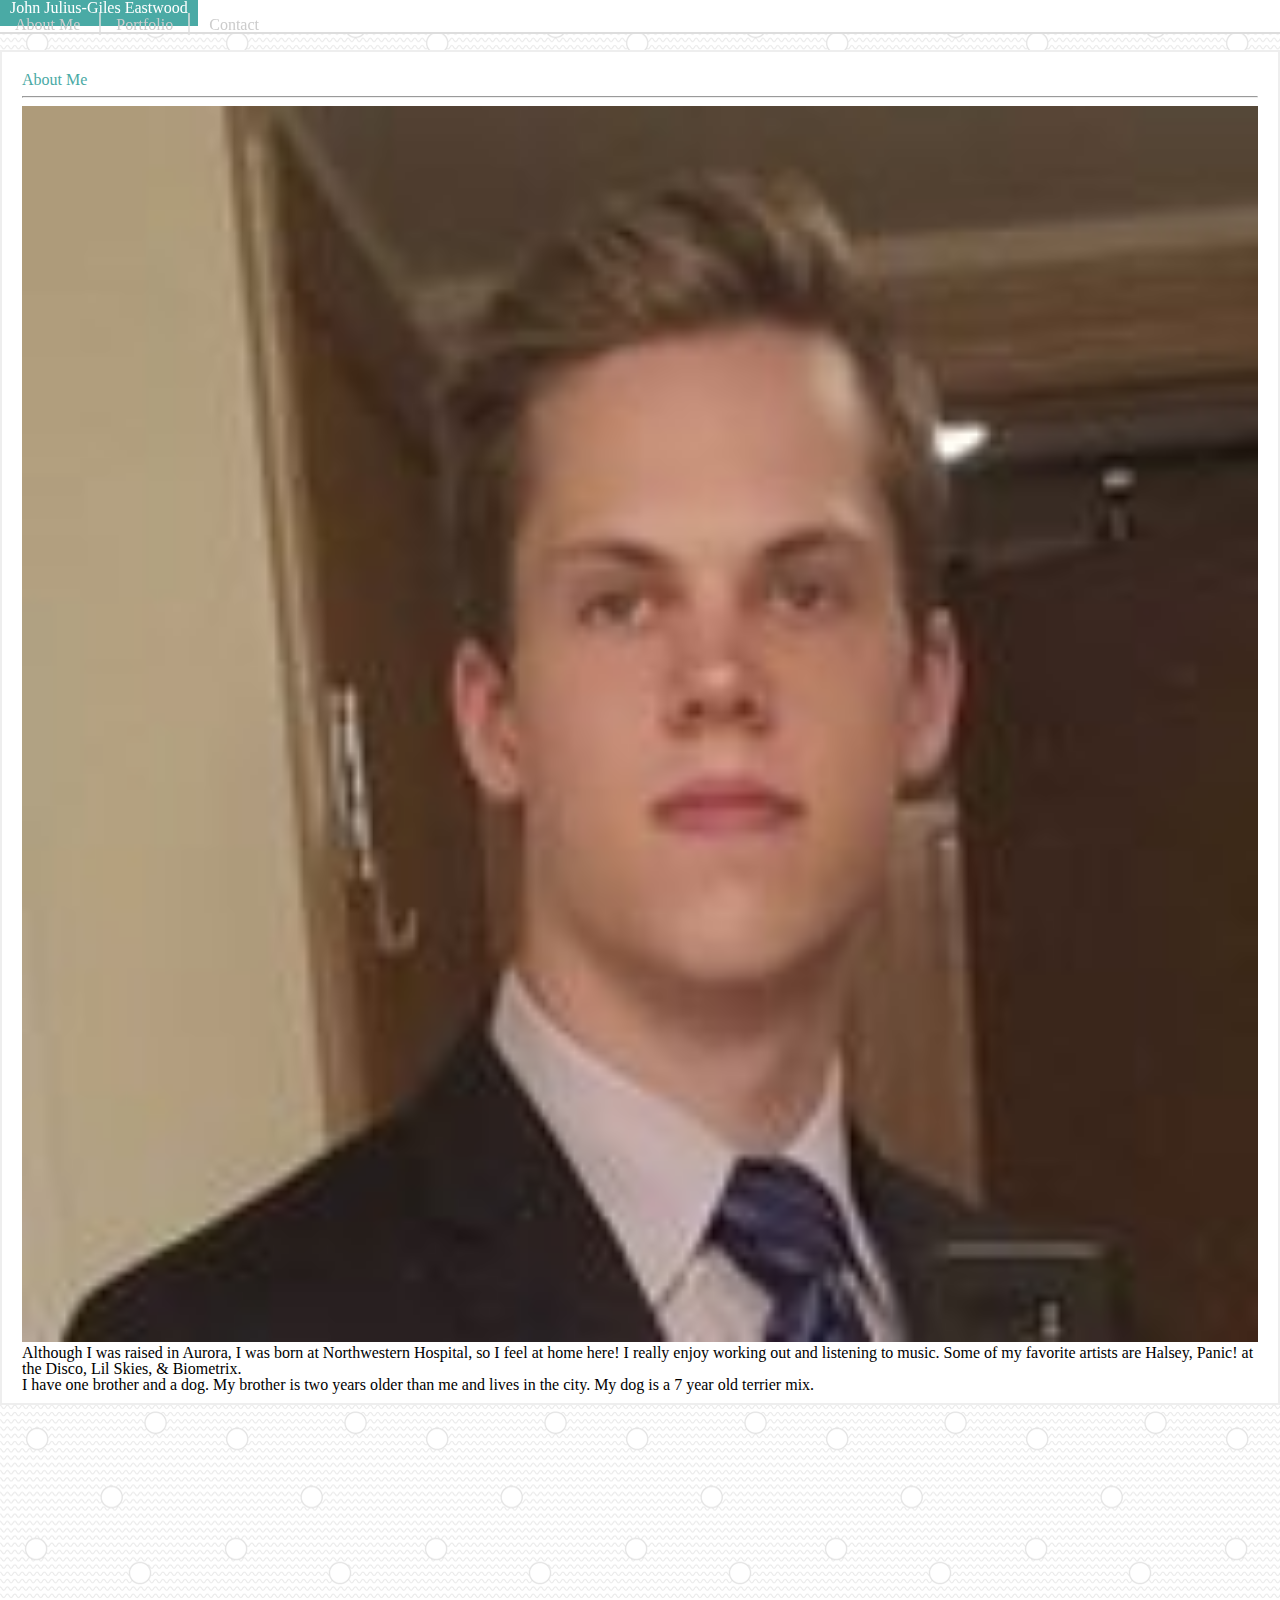
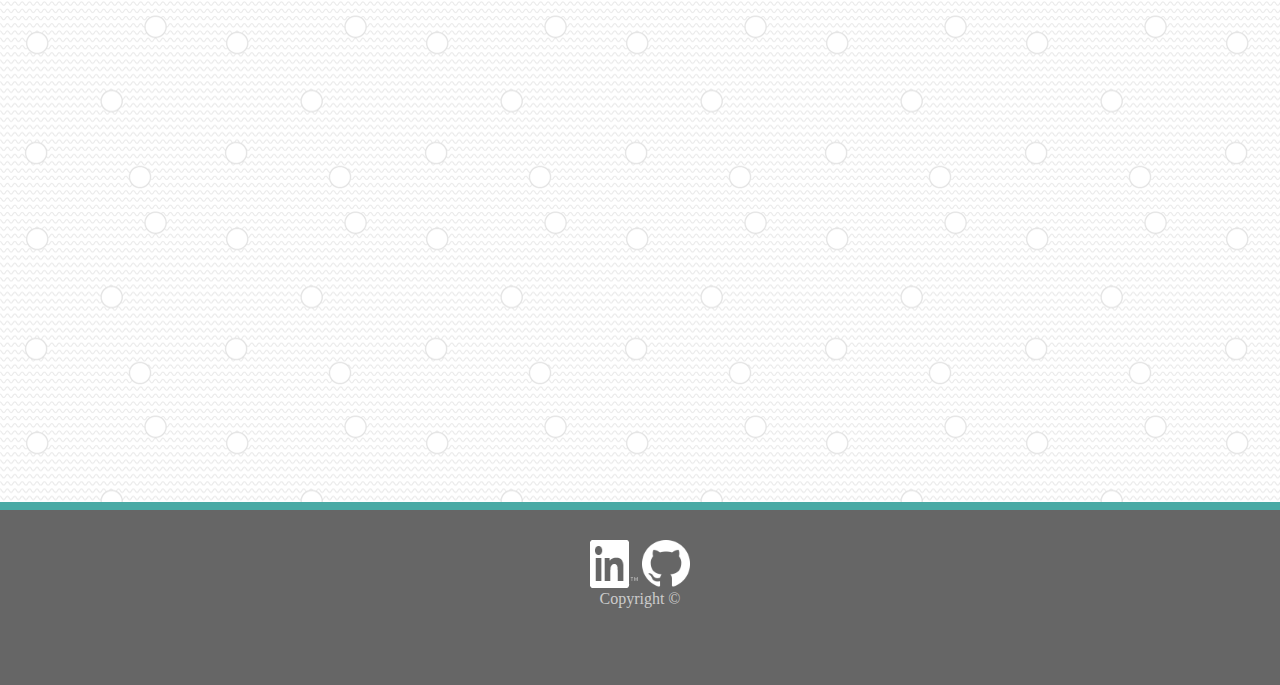
<file: index.html>
<!DOCTYPE html>
<html lang="en">
<head>
    <meta charset="UTF-8">
    <meta name="viewport" content="width=device-width, initial-scale=1.0">
    <meta http-equiv="X-UA-Compatible" content="ie=edge">
    <title>About Me</title>
    <link rel="stylesheet" href="assets/css/reset.css">
    <link rel="stylesheet" href="https://stackpath.bootstrapcdn.com/bootstrap/4.1.3/css/bootstrap.min.css" integrity="sha384-MCw98/SFnGE8fJT3GXwEOngsV7Zt27NXFoaoApmYm81iuXoPkFOJwJ8ERdknLPMO" crossorigin="anonymous">
    <link rel="stylesheet" href="assets/css/style.css">
    <meta name="viewport" content="width=device-width, initial-scale=1.0">
</head>
<body>

    <nav class="navbar navbar-light myNavBar d-flex justify-content-around">
        <span class="navbar-brand mb-0 h1 myName" style="color: #fff">John Julius-Giles Eastwood</span>
        <div class="d-flex justify-content-end">
            <a class="sideLink" href="index.html">About Me</a>
            <a class="middleLink" href="portfolio.html">Portfolio</a>
            <a class="sideLink" href="contact.html">Contact</a>
        </div>
    </nav>
         
    <br>

    <div class="container">
        <div class="jumbotron myBox">
            <h2>
                About Me
            </h2>
            <hr class="my-4">
            <div class="row aboutBox">
                <div class="col-md-3">
                    <img class="profilePic" src="assets/images/profile_pic.pdf" alt="Profile Picture">
                </div>
                <div class="col-md-9">
                    <p>
                        Although I was raised in Aurora, I was born at Northwestern Hospital, so I feel at home here! I really enjoy working out and listening to music. Some of my favorite artists are Halsey, Panic! at the Disco, Lil Skies, & Biometrix.
                    </p>
                    <p>
                        I have one brother and a dog. My brother is two years older than me and lives in the city. My dog is a 7 year old terrier mix.
                    </p>
                </div>
            </div>
        </div>
    </div>

    <div class="myFooter">
        <div class="row">
            <div class="col-md-12">
                <a class="linkedIn logo" href="https://www.linkedin.com/in/john-eastwood-40b207173/"><img class="logo" height="59px" width="48px" alt="linkedin logo" src="assets/images/In-White-48px-TM.png"></a>
                <a class="gitHub logo" href="https://github.com/jjge732"><img class="logo" alt="github logo" height="48px" width="48px" src="assets/images/GitHub-Mark-Light-64px.png"></a>                
            </div>
        </div>
        <div class="row">
            <div class="col-md-12">
                Copyright &copy;
            </div>
        </div>
    </div>
</body>
</html>
</file>
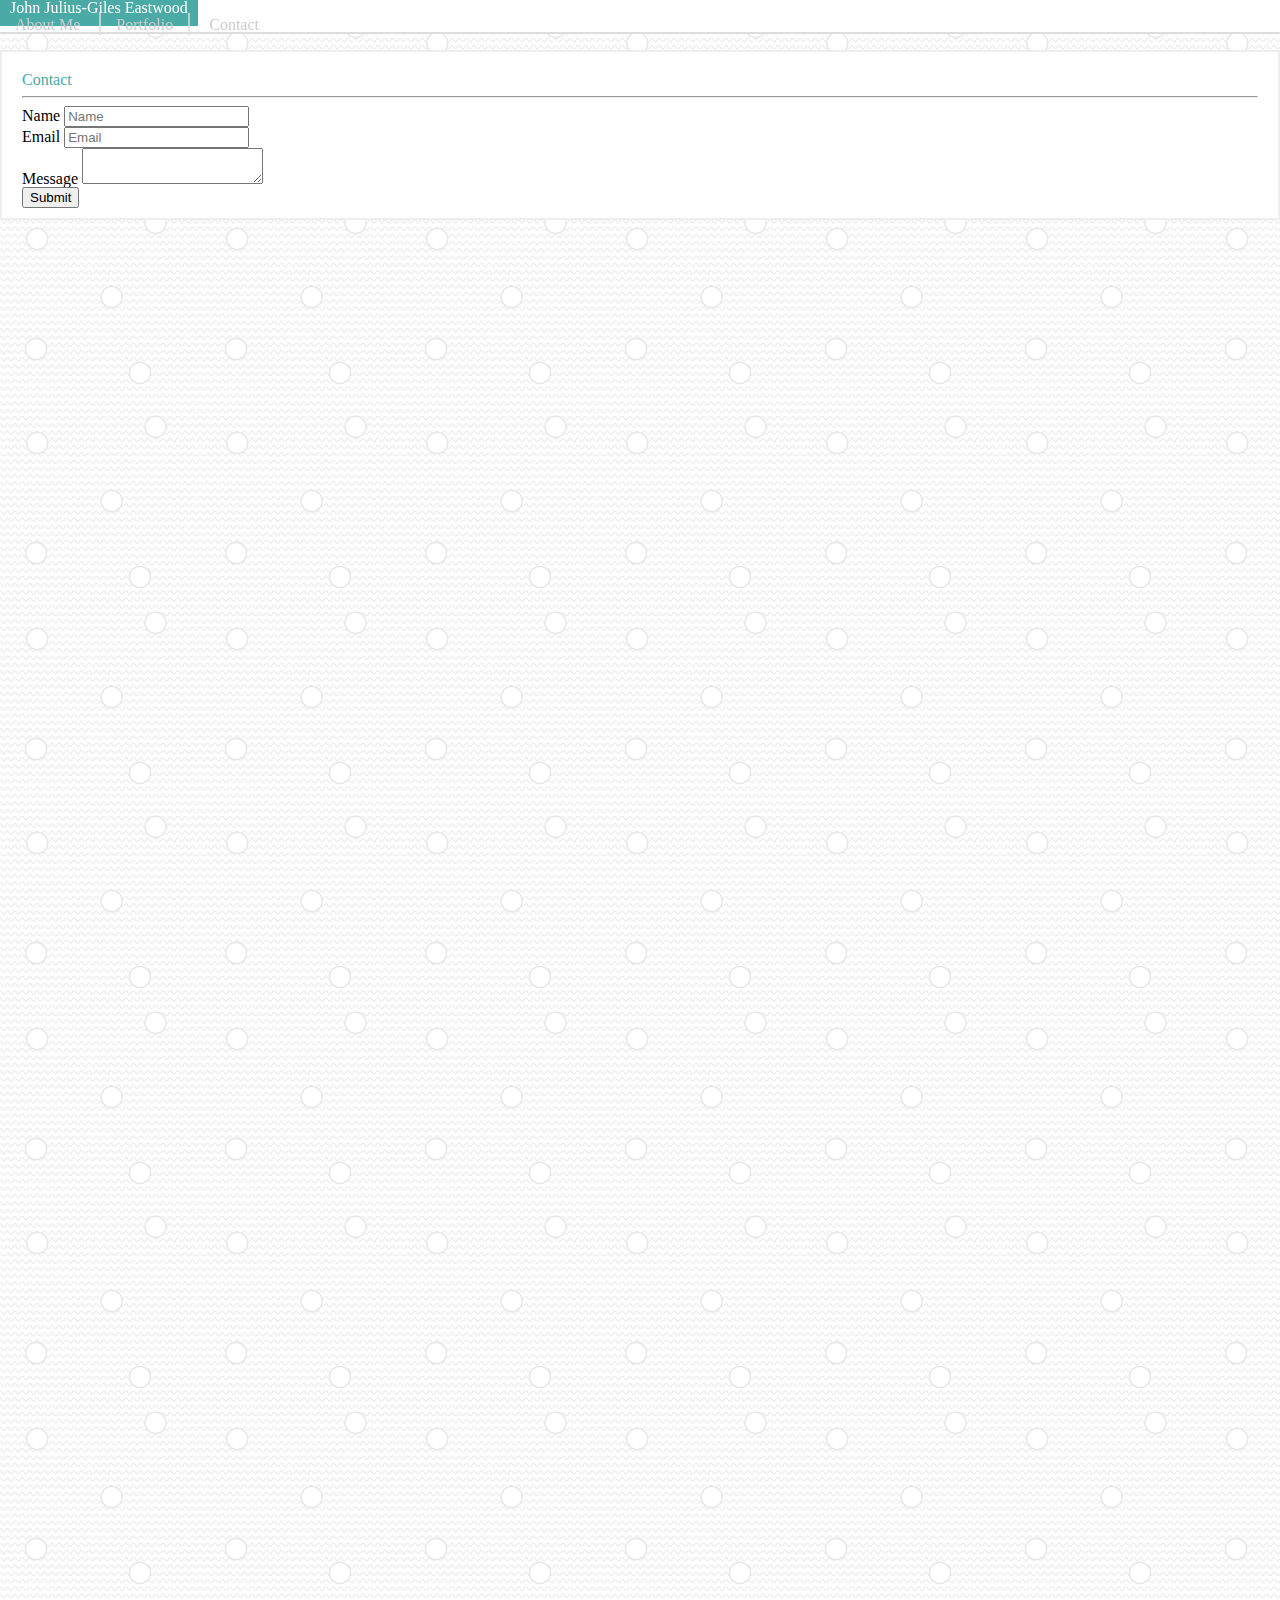
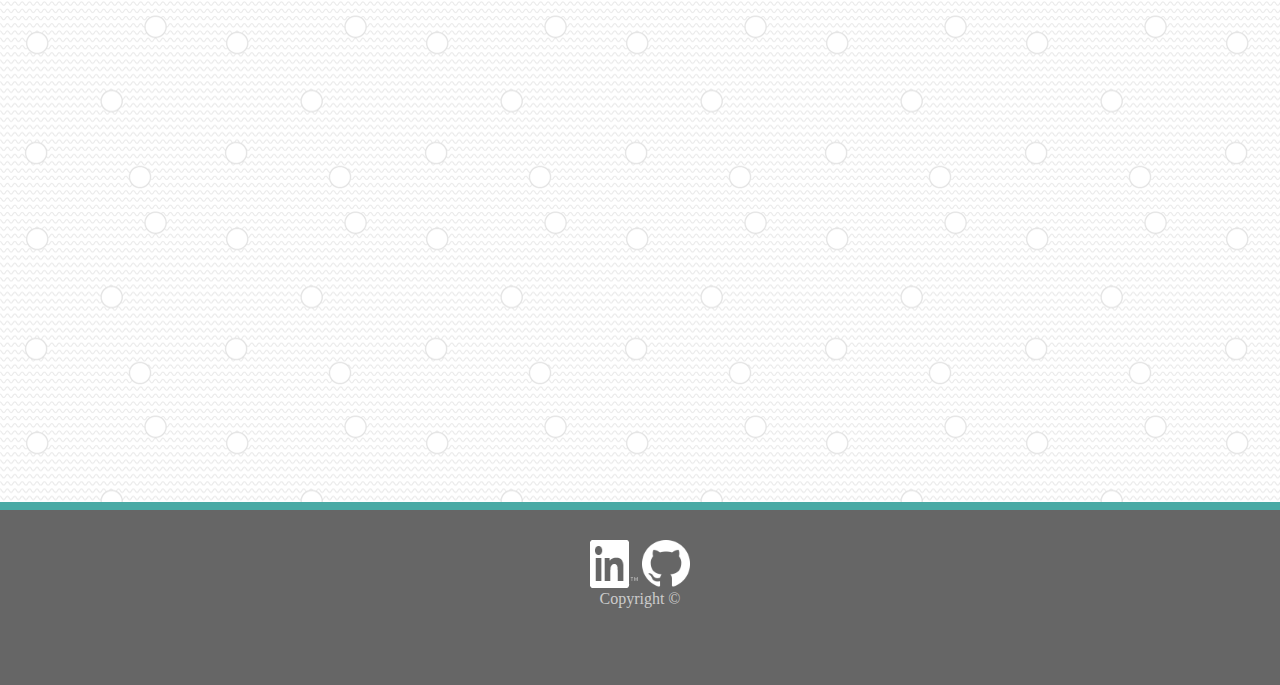
<file: contact.html>
<!DOCTYPE html>
<html lang="en">
<head>
    <meta charset="UTF-8">
    <meta name="viewport" content="width=device-width, initial-scale=1.0">
    <meta http-equiv="X-UA-Compatible" content="ie=edge">
    <title>Contact</title>
    <link rel="stylesheet" href="assets/css/reset.css">
    <link rel="stylesheet" href="https://stackpath.bootstrapcdn.com/bootstrap/4.1.3/css/bootstrap.min.css" integrity="sha384-MCw98/SFnGE8fJT3GXwEOngsV7Zt27NXFoaoApmYm81iuXoPkFOJwJ8ERdknLPMO" crossorigin="anonymous">
    <link rel="stylesheet" href="assets/css/style.css">
    <meta name="viewport" content="width=device-width, initial-scale=1.0">
</head>
<body>
    
    <nav class="navbar navbar-light myNavBar d-flex justify-content-around">
        <span class="navbar-brand mb-0 h1 myName" style="color: #fff">John Julius-Giles Eastwood</span>
        <div class="d-flex justify-content-end">
            <a class="sideLink" href="index.html">About Me</a>
            <a class="middleLink" href="portfolio.html">Portfolio</a>
            <a class="sideLink" href="contact.html">Contact</a>
        </div>
    </nav>
         
    <br>

    <div class="container">
        <div class="jumbotron myBox">
            <h2>
                Contact
            </h2>
            <hr class="my-4">
            <form>
                <div class="form-row">
                    <div class="form-group col-md-12">
                    <label for="inputName">Name</label>
                    <input type="text" class="form-control" id="inputName" placeholder="Name">
                    </div>
                </div>
                <div class="form-row">
                  <div class="form-group col-md-12">
                    <label for="inputEmail4">Email</label>
                    <input type="email" class="form-control" id="inputEmail4" placeholder="Email">
                  </div>
                </div>
                <div class="form-row">
                  <div class="form-group col-md-12">
                    <label for="inputMessage">Message</label>
                    <textarea type="text" class="form-control" id="inputMessage"></textarea>
                  </div>
                </div>
                <button type="submit" class="btn btn-primary">Submit</button>
              </form>
        </div>
    </div>

    <div class="myFooter">
        <div class="row">
            <div class="col-md-12">
                <a class="linkedIn logo" href="https://www.linkedin.com/in/john-eastwood-40b207173/"><img class="logo" height="59px" width="48px" alt="linkedin logo" src="assets/images/In-White-48px-TM.png"></a>
                <a class="gitHub logo" href="https://github.com/jjge732"><img class="logo" alt="github logo" height="48px" width="48px" src="assets/images/GitHub-Mark-Light-64px.png"></a>                
            </div>
        </div>
        <div class="row">
            <div class="col-md-12">
                Copyright &copy;
            </div>
        </div>
    </div>
</body>
</html>
</file>
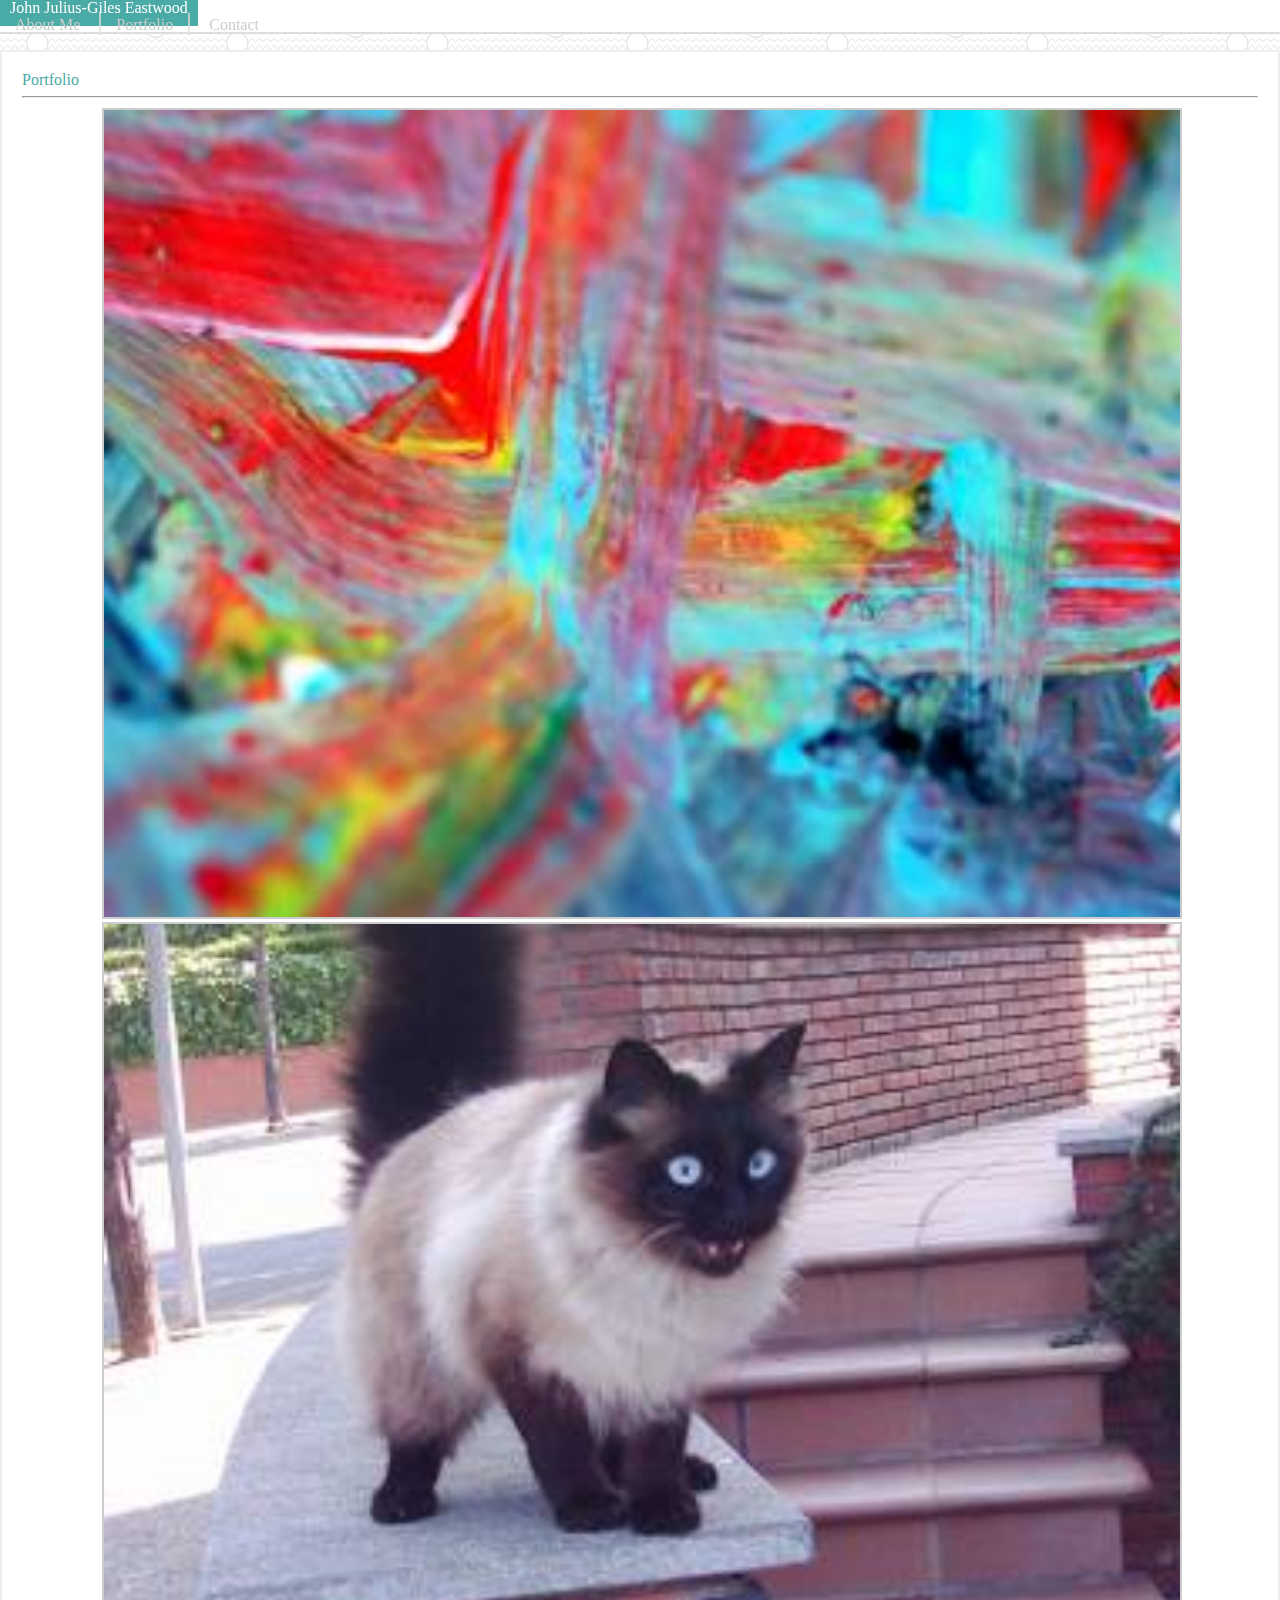
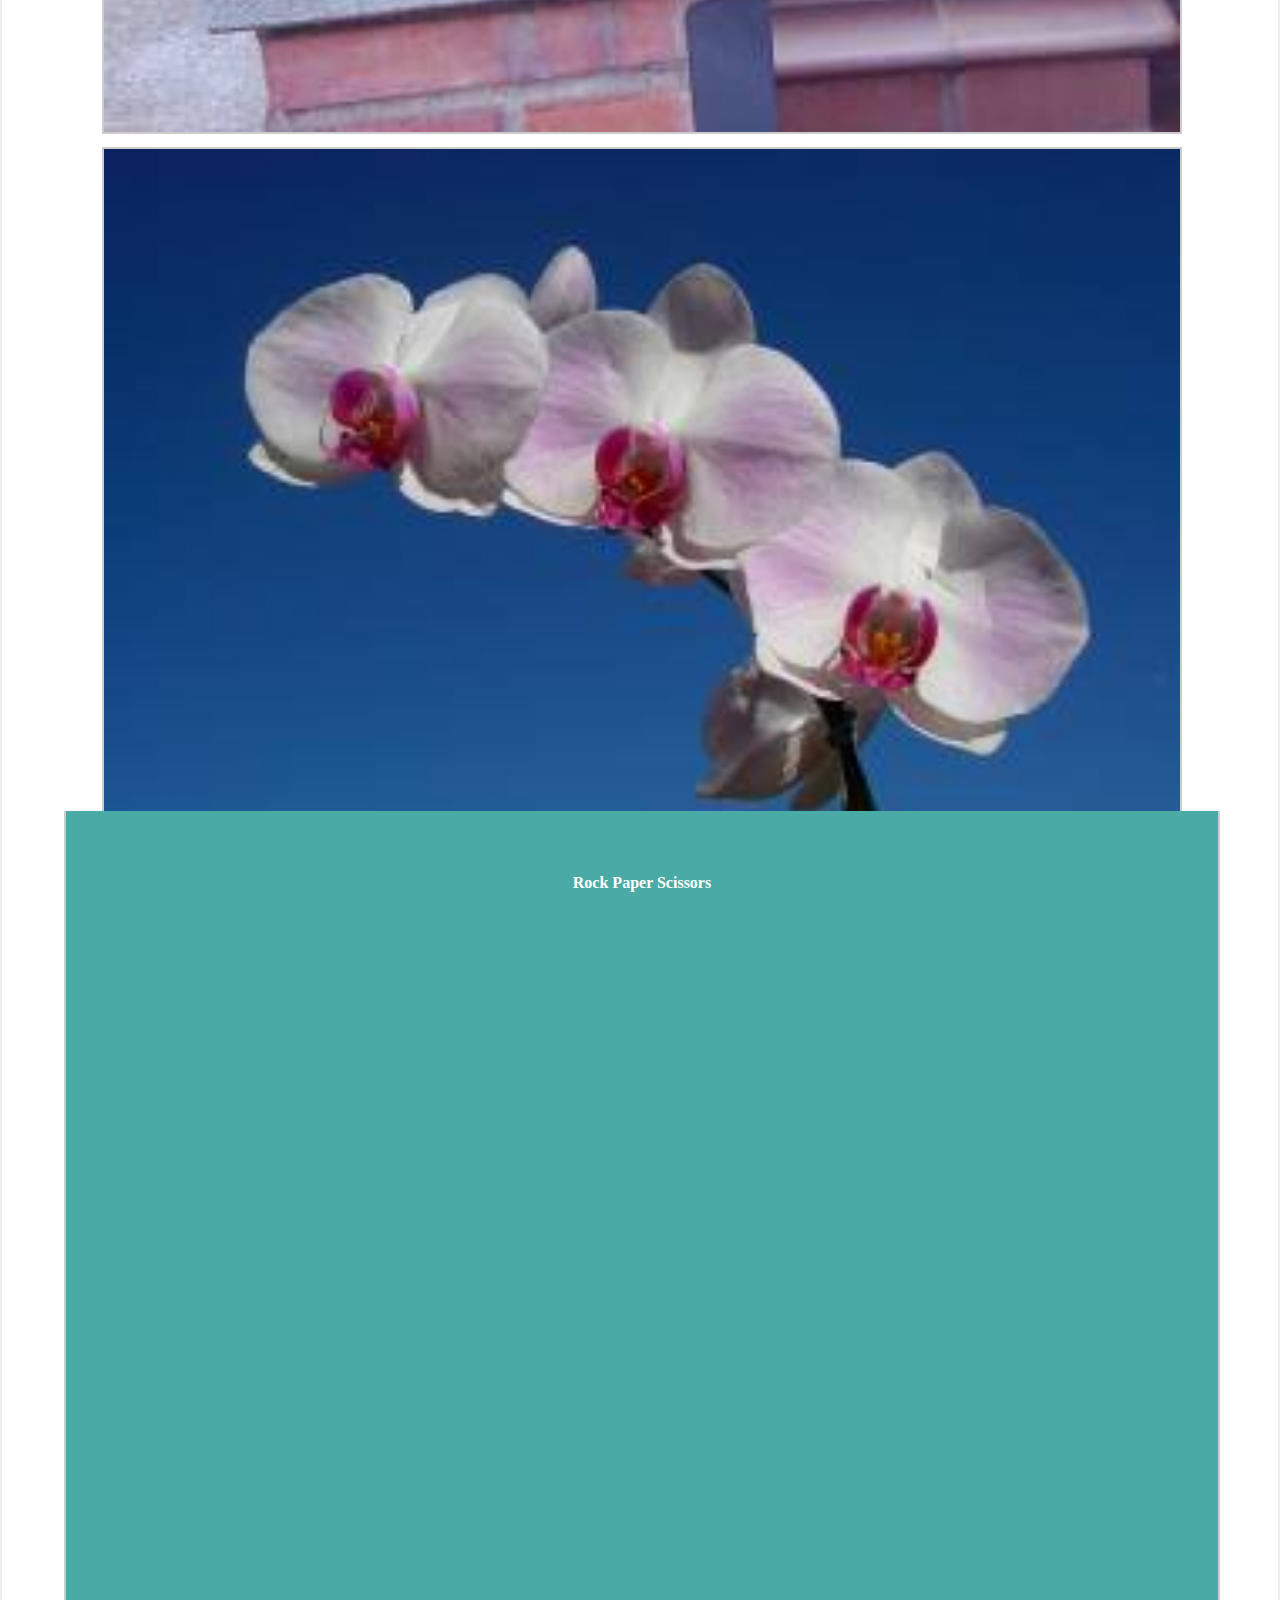
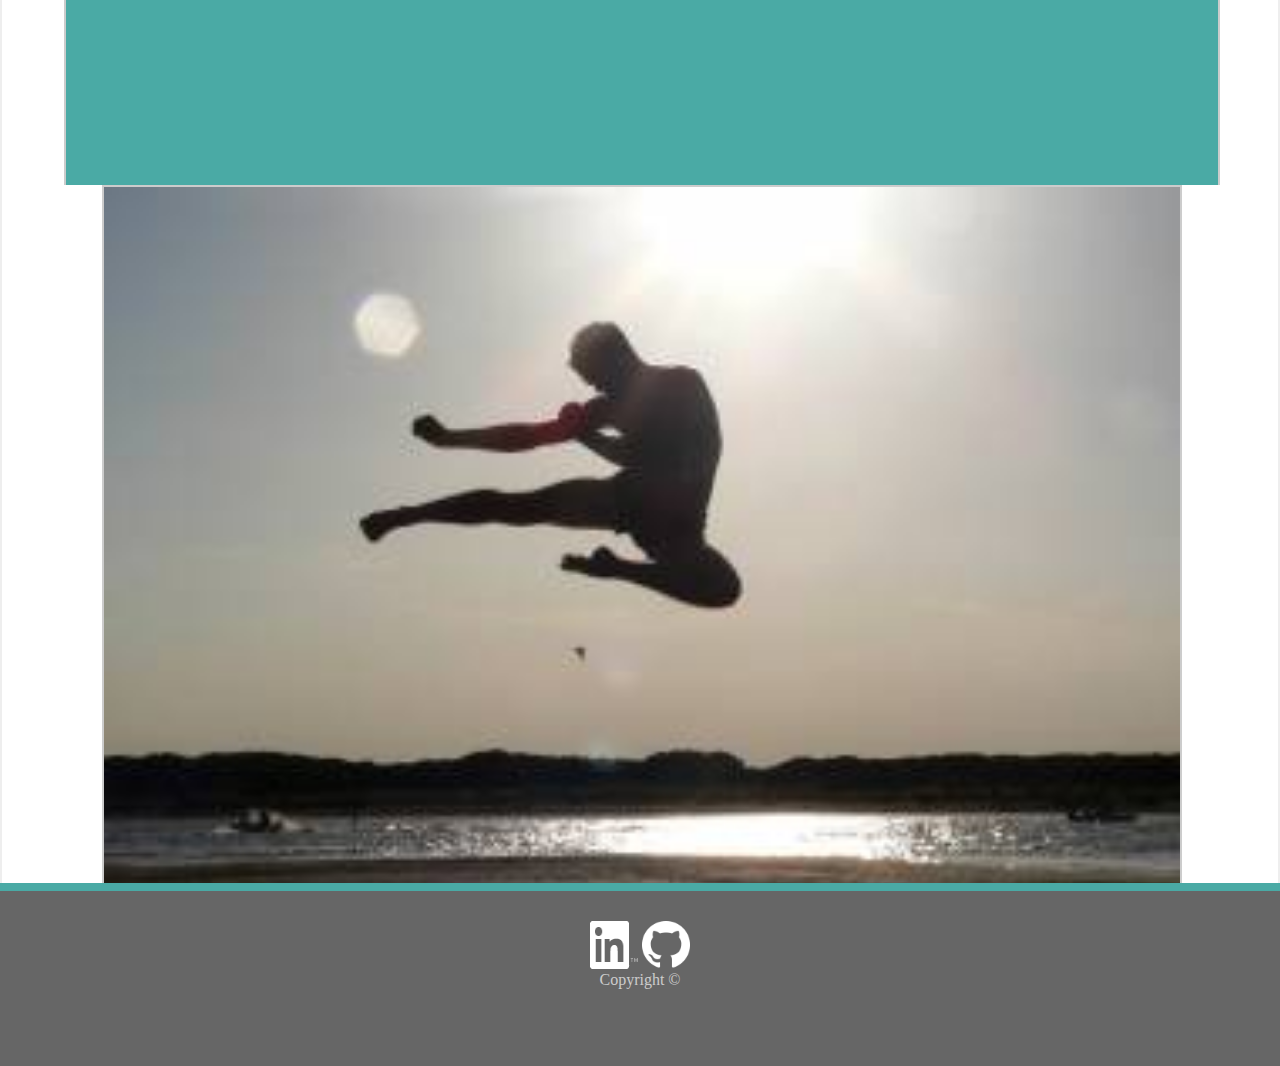
<file: portfolio.html>
<!DOCTYPE html>
<html lang="en">
<head>
    <meta charset="UTF-8">
    <meta name="viewport" content="width=device-width, initial-scale=1.0">
    <meta http-equiv="X-UA-Compatible" content="ie=edge">
    <title>Portfolio</title>
    <link rel="stylesheet" href="assets/css/reset.css">
    <link rel="stylesheet" href="https://stackpath.bootstrapcdn.com/bootstrap/4.1.3/css/bootstrap.min.css" integrity="sha384-MCw98/SFnGE8fJT3GXwEOngsV7Zt27NXFoaoApmYm81iuXoPkFOJwJ8ERdknLPMO" crossorigin="anonymous">
    <link rel="stylesheet" href="assets/css/style.css">
    <meta name="viewport" content="width=device-width, initial-scale=1.0">
</head>
<body>
    
    <nav class="navbar navbar-light myNavBar d-flex justify-content-around">
        <span class="navbar-brand mb-0 h1 myName" style="color: #fff">John Julius-Giles Eastwood</span>
        <div class="d-flex justify-content-end">
            <a class="sideLink" href="index.html">About Me</a>
            <a class="middleLink" href="portfolio.html">Portfolio</a>
            <a class="sideLink" href="contact.html">Contact</a>
        </div>
    </nav>
         
    <br>

    <div class="container">
        <div class="jumbotron myBox">
            <h2>
                Portfolio
            </h2>
            <hr class="my-4">
            <div class="row gridMkr">
                <a class="anchor1 col-md-6" href="https://jjge732.github.io/Word-Guess-Game/" target="_blank">
                    <img src="assets\images\lorem_pixel_320x240\img-1.jpg" class="img-fluid myImage" alt="Responsive image 1">
                    <figcaption>Hangman</figcaption>
                </a>
                <a class="anchor2 col-md-6" href="https://jjge732.github.io/unit-4-game/" target="_blank">
                    <img src="assets\images\lorem_pixel_320x240\img-2.jpg" class="img-fluid myImage" alt="Responsive image 1">
                    <figcaption>RPG Game</figcaption>
                </a>
            </div>
            <div class="row gridMkr">
                <a class="anchor3 col-md-6" href="https://jjge732.github.io/TriviaGame/" target="_blank">
                    <img src="assets\images\lorem_pixel_320x240\img-3.jpg" class="img-fluid myImage" alt="Responsive image 1">
                    <figcaption>Trivia Game</figcaption>
                </a>
                <a class="anchor4 col-md-6" href="https://jjge732.github.io/giphy/" target="_blank">
                    <img src="assets\images\lorem_pixel_320x240\img-4.jpg" class="img-fluid myImage" alt="Responsive image 1">
                    <figcaption>Gif Generator</figcaption>
                </a>
            </div>
            <div class="row gridMkr">
                <a class="anchor5 col-md-6" href="https://jjge732.github.io/RPS-Multiplayer/" target="_blank">
                    <img src="assets\images\lorem_pixel_320x240\img-5.jpg" class="img-fluid myImage" alt="Responsive image 1">
                    <figcaption>Rock Paper Scissors</figcaption>
                </a>
            <div class="col-md-6"></div>
            </div>
        </div>
    </div>

    <div class="myFooter">
        <div class="row">
            <div class="col-md-12">
                <a class="linkedIn logo" href="https://www.linkedin.com/in/john-eastwood-40b207173/"><img class="logo" height="59px" width="48px" alt="linkedin logo" src="assets/images/In-White-48px-TM.png"></a>
                <a class="gitHub logo" href="https://github.com/jjge732"><img class="logo" alt="github logo" height="48px" width="48px" src="assets/images/GitHub-Mark-Light-64px.png"></a>                
            </div>
        </div>
        <div class="row">
            <div class="col-md-12">
                Copyright &copy;
            </div>
        </div>
    </div>
</body>
</html>
</file>
<file: assets/css/style.css>
body {
    background-color: #ddd;
    min-height: 2250px;
    position: relative;
    background-image: url(../images/wavy-dots/wavy-dots.png);
    background-repeat: repeat;  /*causes image to spread across screen*/
}

.myNavBar {
    margin: 0;
    padding: 0;
    top: 0;
    position: sticky;
    position: -webkit-sticky;
    background-color: #fff;
    border-bottom: 2px solid #ddd;
    z-index: 3;
}

.myName {
    background-color: #4aaaa5;
    padding: 10px;
}

h2 {
    color: #4aaaa5;
    padding: 10px 0 0 0;
}

.gridMkr {
    margin: 10px 20px;
    align-items: center;
    justify-content: center;
}

.profilePic {
    width: 100%;
}

.middleLink { 
    border: 2px rgba(87.6%, 87.6%, 87.6%, .75) solid;
    border-top: 0;
    border-bottom: 0;
}

a {
    padding: 2.5px 15px;
    color: #ccc;
    text-decoration: none;
}

a:hover {
    color: #DD524A;
    text-decoration: none;
}

.col-md-6 {
    padding: 0;
    margin: 20px 0;
}

.myBox {
    background-color: #fff;
    padding: 10px 20px;
    border: 2px solid #eee;
}

.myImage, figcaption {
    width: 90%;
    margin: 0 5%;
}

.myImage, figcaption {
    border: 2px solid #ccc;
}

figcaption {
    position: absolute;
    bottom: 20%;
    background-color: #4aaaa5;
    height: 20%; /*wanted to default to max height*/
    padding: 5% 0;
    margin: 0;
    color: #fff;
    font-weight: bold;
    text-align: center;
    z-index: 2;
    line-height: 16px;
    border-top: 0;
    border-bottom: 0;
    left: 5%;
}

.logo {
    width: 48px;
    height: 48px;
    border: none;
    padding: 0;
    margin: 0;
}

.myFooter {
    background-color: #666;
    width: 100%;
    position: absolute;
    bottom: -35px;
    padding: 0;
    padding-top: 30px;
    padding-bottom: 5px;
    height: 140px;
    text-align: center;
    color: #ccc;
    border-top: 8px solid #4aaaa5;
}


figcaption:hover {
    color: #F6DB5F;
}

.button:hover {
    background-color: #DD524A;
}

@media screen and (max-width: 640px) {
    .myName {
        display: flex;
        justify-content: center;
        width: 100%;
        margin: 0;
    }
}
</file>
